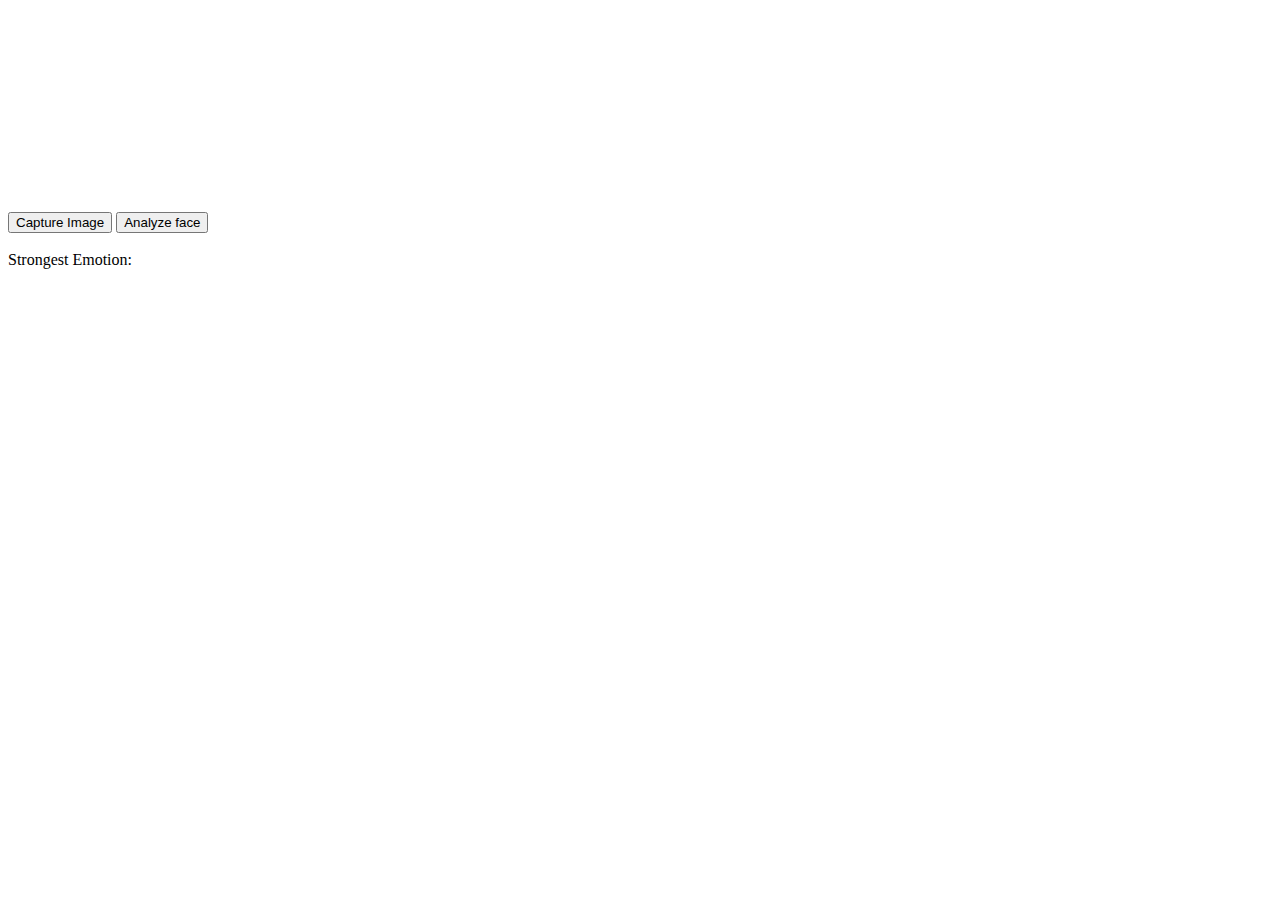
<file: EmotionRecognition-v3.html>
<!DOCTYPE html>
<html>
<head>
    <title>Mood Music</title>
    <meta charset="UTF-8">
    <meta name="viewport" content="width=device-width, initial-scale=1">
    <link rel="stylesheet" href="https://maxcdn.bootstrapcdn.com/font-awesome/4.7.0/css/font-awesome.min.css">
    <link rel="stylesheet" href="https://stackpath.bootstrapcdn.com/bootstrap/4.1.2/css/bootstrap.min.css" integrity="sha384-Smlep5jCw/wG7hdkwQ/Z5nLIefveQRIY9nfy6xoR1uRYBtpZgI6339F5dgvm/e9B" crossorigin="anonymous">
</head>
<body>

<div>
    <video autoplay="true" id="videoElement" height="200" width="200"></video>
    <canvas id="myCanvas" style="display:none"></canvas>
</div>
<div>
    <button id="btnCapture">Capture Image</button>
    <button onclick="processImage()">Analyze face</button><br><br>
</div>
<div>
    Strongest Emotion: <strong><span id="resultEmotion"></span></strong>
</div>
<script type="text/javascript" src="https://cdnjs.cloudflare.com/ajax/libs/jquery/3.2.1/jquery.min.js"></script>
<script type="text/javascript" src="assets/javascript/face.js"></script>
<script type="text/javascript">
/*
    var emotions;
    var strongestEmotion;
    var userGender;
    var video = document.querySelector("#videoElement");
    var canvas = document.querySelector("#myCanvas");
    var button = document.querySelector("#btnCapture");
    var apiData;

    window.onload = function(){
    if (navigator.mediaDevices.getUserMedia) {
        navigator.mediaDevices.getUserMedia({video: true})
        .then(function(stream) {
            video.srcObject = stream;
        })
        .catch(function(err0r) {
            console.log("Something went wrong! " + err0r);
        });
    }
    }

    button.onclick = function(){
        canvas.width = video.videoWidth;
        canvas.height = video.videoHeight;
        canvas.getContext('2d').drawImage(video, 0, 0);
        apiData = canvas.toDataURL('image/png');
        console.log("apiData: " + apiData);
    }

    var makeblob = function (dataURL) {
        var BASE64_MARKER = ';base64,';
        if (dataURL.indexOf(BASE64_MARKER) == -1) {
            var parts = dataURL.split(',');
            var contentType = parts[0].split(':')[1];
            var raw = decodeURIComponent(parts[1]);
            return new Blob([raw], { type: contentType });
        }
        var parts = dataURL.split(BASE64_MARKER);
        var contentType = parts[0].split(':')[1];
        var raw = window.atob(parts[1]);
        var rawLength = raw.length;

        var uInt8Array = new Uint8Array(rawLength);

        for (var i = 0; i < rawLength; ++i) {
            uInt8Array[i] = raw.charCodeAt(i);
        }

        return new Blob([uInt8Array], { type: contentType });
    }

    function processImage() {
        var subscriptionKey = "9941ab0052184dd0bda55396f3b58859";
        var uriBase = "https://westcentralus.api.cognitive.microsoft.com/face/v1.0/detect";
        var params = {
            "returnFaceId": "true",
            "returnFaceLandmarks": "false",
            "returnFaceAttributes":
                "age,gender,headPose,smile,facialHair,glasses,emotion," +
                "hair,makeup,occlusion,accessories,blur,exposure,noise"
        };

         // Perform the REST API call.
        $.ajax({
            url: uriBase + "?" + $.param(params),

            // Request headers.
            beforeSend: function(xhrObj){
                // xhrObj.setRequestHeader("Content-Type","application/json");
                xhrObj.setRequestHeader("Content-Type","application/octet-stream");
                xhrObj.setRequestHeader("Ocp-Apim-Subscription-Key", subscriptionKey);
            },

            type: "POST",

            // Request body.
            // data: '{"url": ' + '"' + sourceImageUrl + '"}',
            data: makeblob(apiData),
            processData: false
        })

        .done(function(data) {
            // Show formatted JSON on webpage.
            $("#responseTextArea").val(JSON.stringify(data, null, 2));
            userGender = data[0].faceAttributes.gender;
            emotions = data[0].faceAttributes.emotion;
            strongestEmotion = Object.keys(emotions).reduce((a, b) => emotions[a] > emotions[b] ? a : b);            console.log("Data: " + data[0]);
            console.log("Gender: " + userGender);
            console.log("Emotions: " + JSON.stringify(emotions));
            console.log("Strongest Emotion: " + strongestEmotion);
            $("#resultEmotion").text(strongestEmotion);
        })

        .fail(function(jqXHR, textStatus, errorThrown) {
            // Display error message.
            var errorString = (errorThrown === "") ?
                "Error. " : errorThrown + " (" + jqXHR.status + "): ";
            errorString += (jqXHR.responseText === "") ?
                "" : (jQuery.parseJSON(jqXHR.responseText).message) ?
                    jQuery.parseJSON(jqXHR.responseText).message :
                        jQuery.parseJSON(jqXHR.responseText).error.message;
            alert(errorString);
        });
    };
*/
</script>

</body>
</html>
</file>
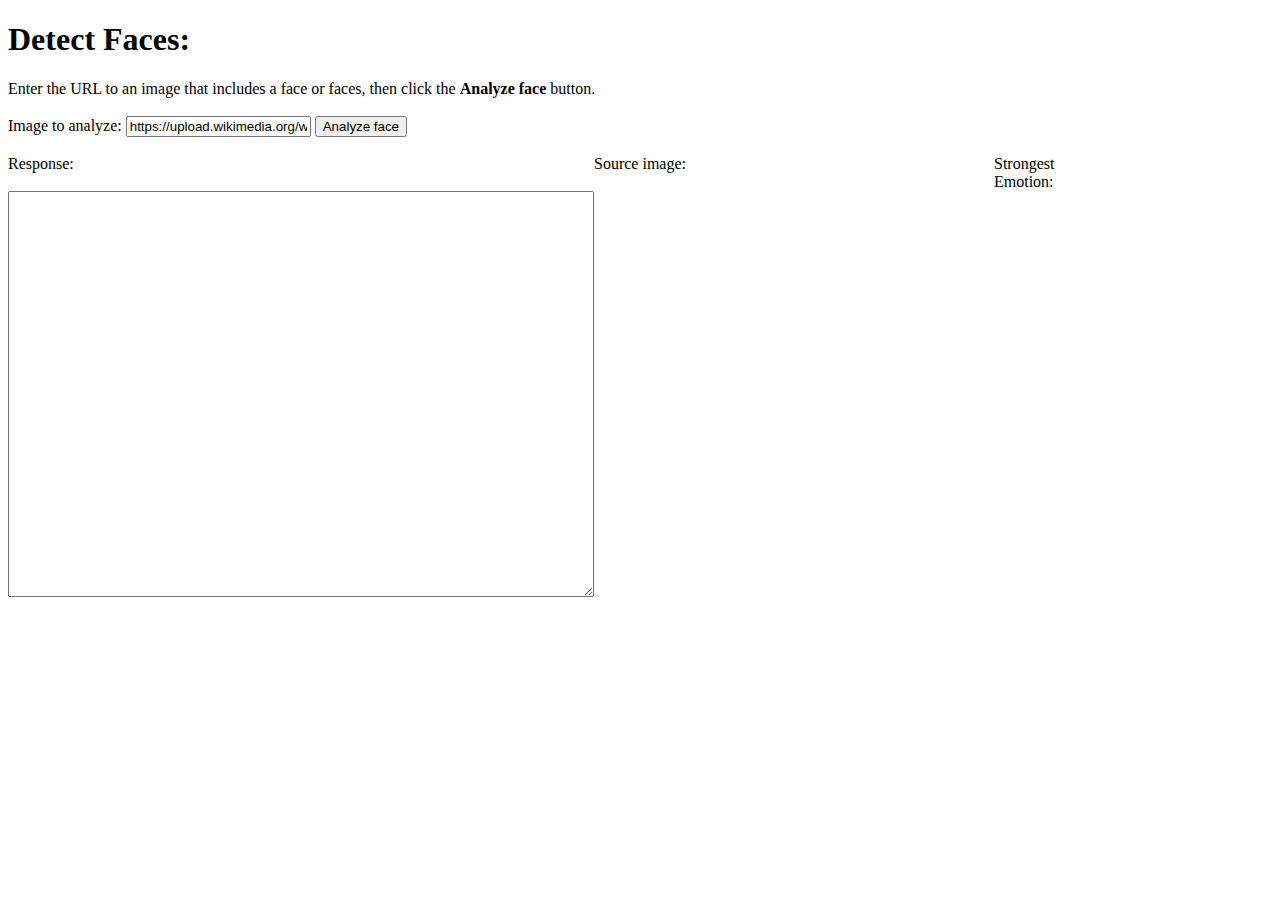
<file: EmotionRecognition.html>
<!DOCTYPE html>
<html>
<head>
    <title>Detect Faces Sample</title>
    <script src="http://ajax.googleapis.com/ajax/libs/jquery/1.9.0/jquery.min.js"></script>
</head>
<body>

<script type="text/javascript">

    var emotions;
    var strongestEmotion;
    var userGender;

    function processImage() {
        var subscriptionKey = "9941ab0052184dd0bda55396f3b58859";
        var uriBase = "https://westcentralus.api.cognitive.microsoft.com/face/v1.0/detect";
        var params = {
            "returnFaceId": "true",
            "returnFaceLandmarks": "false",
            "returnFaceAttributes":
                "age,gender,headPose,smile,facialHair,glasses,emotion," +
                "hair,makeup,occlusion,accessories,blur,exposure,noise"
        };

        // Display the image.
        var sourceImageUrl = $("#inputImage").val();
        $("#sourceImage").attr("src", sourceImageUrl);

        // Perform the REST API call.
        $.ajax({
            url: uriBase + "?" + $.param(params),

            // Request headers.
            beforeSend: function(xhrObj){
                xhrObj.setRequestHeader("Content-Type","application/json");
                xhrObj.setRequestHeader("Ocp-Apim-Subscription-Key", subscriptionKey);
            },

            type: "POST",

            // Request body.
            data: '{"url": ' + '"' + sourceImageUrl + '"}',
        })

        .done(function(data) {
            // Show formatted JSON on webpage.
            $("#responseTextArea").val(JSON.stringify(data, null, 2));
            userGender = data[0].faceAttributes.gender;
            emotions = data[0].faceAttributes.emotion;
            strongestEmotion = Object.keys(emotions).reduce((a, b) => emotions[a] > emotions[b] ? a : b);            console.log("Data: " + data[0]);
            console.log("Gender: " + userGender);
            console.log("Emotions: " + JSON.stringify(emotions));
            console.log("Strongest Emotion: " + strongestEmotion);
            $("#resultEmotion").text(strongestEmotion);
        })
        
        .fail(function(jqXHR, textStatus, errorThrown) {
            // Display error message.
            var errorString = (errorThrown === "") ?
                "Error. " : errorThrown + " (" + jqXHR.status + "): ";
            errorString += (jqXHR.responseText === "") ?
                "" : (jQuery.parseJSON(jqXHR.responseText).message) ?
                    jQuery.parseJSON(jqXHR.responseText).message :
                        jQuery.parseJSON(jqXHR.responseText).error.message;
            alert(errorString);
        });
    };
</script>

<h1>Detect Faces:</h1>
Enter the URL to an image that includes a face or faces, then click
the <strong>Analyze face</strong> button.<br><br>

Image to analyze: <input type="text" name="inputImage" id="inputImage"
value="https://upload.wikimedia.org/wikipedia/commons/c/c3/RH_Louise_Lillian_Gish.jpg" />

<button onclick="processImage()">Analyze face</button><br><br>

<div id="wrapper" style="width:1020px; display:table;">
    <div id="jsonOutput" style="width:600px; display:table-cell;">
        Response:<br><br>

        <textarea id="responseTextArea" class="UIInput"
                  style="width:580px; height:400px;"></textarea>
    </div>
    <div id="imageDiv" style="width:420px; display:table-cell;">
        Source image:<br><br>

        <img id="sourceImage" width="400" />
    </div>
    <div>
        Strongest Emotion: <strong><span id="resultEmotion"></span></strong>
    </div>
</div>
</body>
</html>
</file>
